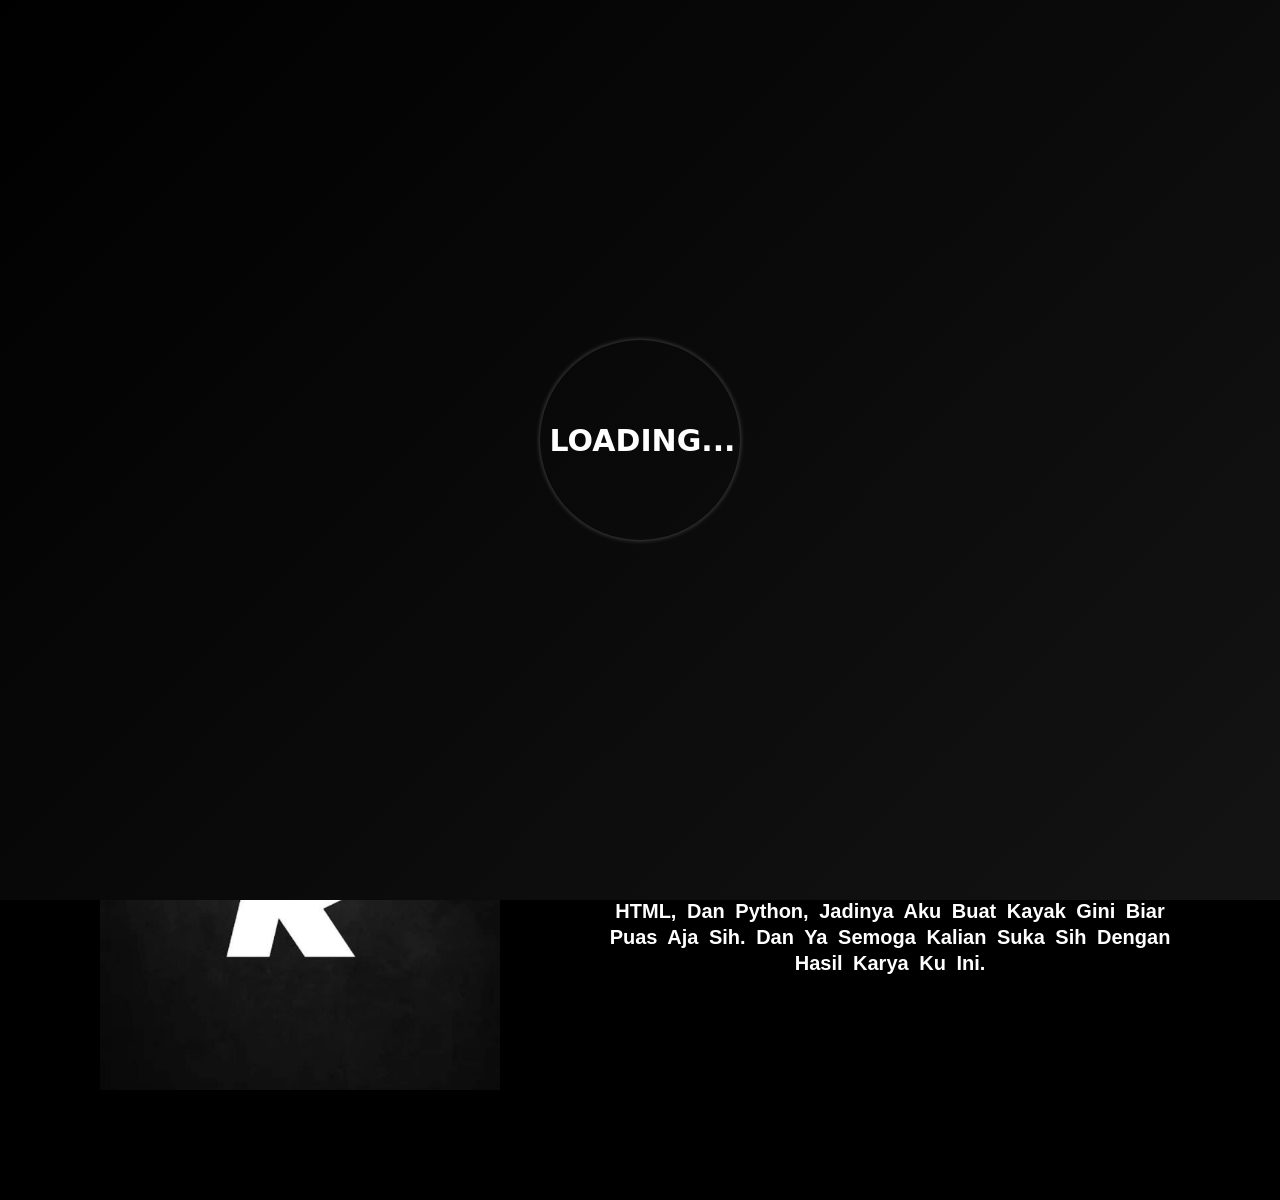
<file: index.html>
<!DOCTYPE html>
<html lang="en">
<head>
  <meta charset="UTF-8">
  <meta name="viewport" content="width=device-width, initial-scale=1.0">
  <link rel="stylesheet" href="index.css">
  <link rel="stylesheet" href="index loading.css">
  <script src="index.js"></script>
  <title>Index</title>
</head>
<body>
   <div class="loader">
    <div class="ring"></div>
    <span class="text">loading...</span>
  </div>

  <div class="fContainer" style="display: none;">

 <nav class="wrapper">

  <div class="brand">
<div class="firstname"><a href="index.html">r</a></div>
  <div class="lastname"><a href="index.html">☆</a></div>
  </div>

  <ul class="navigation">
    <li class="profile">ABOUT

    <ul class="sub_profile">
    <li><a href="profile.html">profile</a></li>
    <li><a href="sekolah.html">sekolah</a></li>
    <li><a href="kontak.html">kontak</a></li>
    </ul>
    </li>

    <li class="project">PROJECT
      
      <ul class="sub_project">
      <li><a href="kalkulator.html">kalkulator</a></li>
      <li><a href="song 1.html">Lirik</a></li>
        
      </ul>
    </li>
  </ul>
  </nav>

  <div class="main-text">
<h1>welcome, user!</h1>
</div>

<div class="view">
<div class="description">

  <div class="block">
  <img class="revan-img" src="index.png">
  </div>

  <div class="block">
  <p class="revan-txt">
  wassup, aku revan dan selamat datang di web buatan aku. dan saat aku mengerjakan codingan ini, ya ada banyak sih yang aku pelajari. seperti javascript, loading screen, animasi, dan sebagainya. ya kalian bisa lihatlah hasil "eksperimenku" ini.
  <br>
  <br>
  aku bikin web ini karena <b>GABUT</b> dan yah sekalian mengasah skill codingku. Dan aku lebih paham di HTML, dan Python, jadinya aku buat kayak gini biar puas aja sih. dan ya semoga kalian suka sih dengan hasil karya ku ini.
  <br>
</p>
  </div>


</div>
</div>

</div>

</body>
</html>
</file>
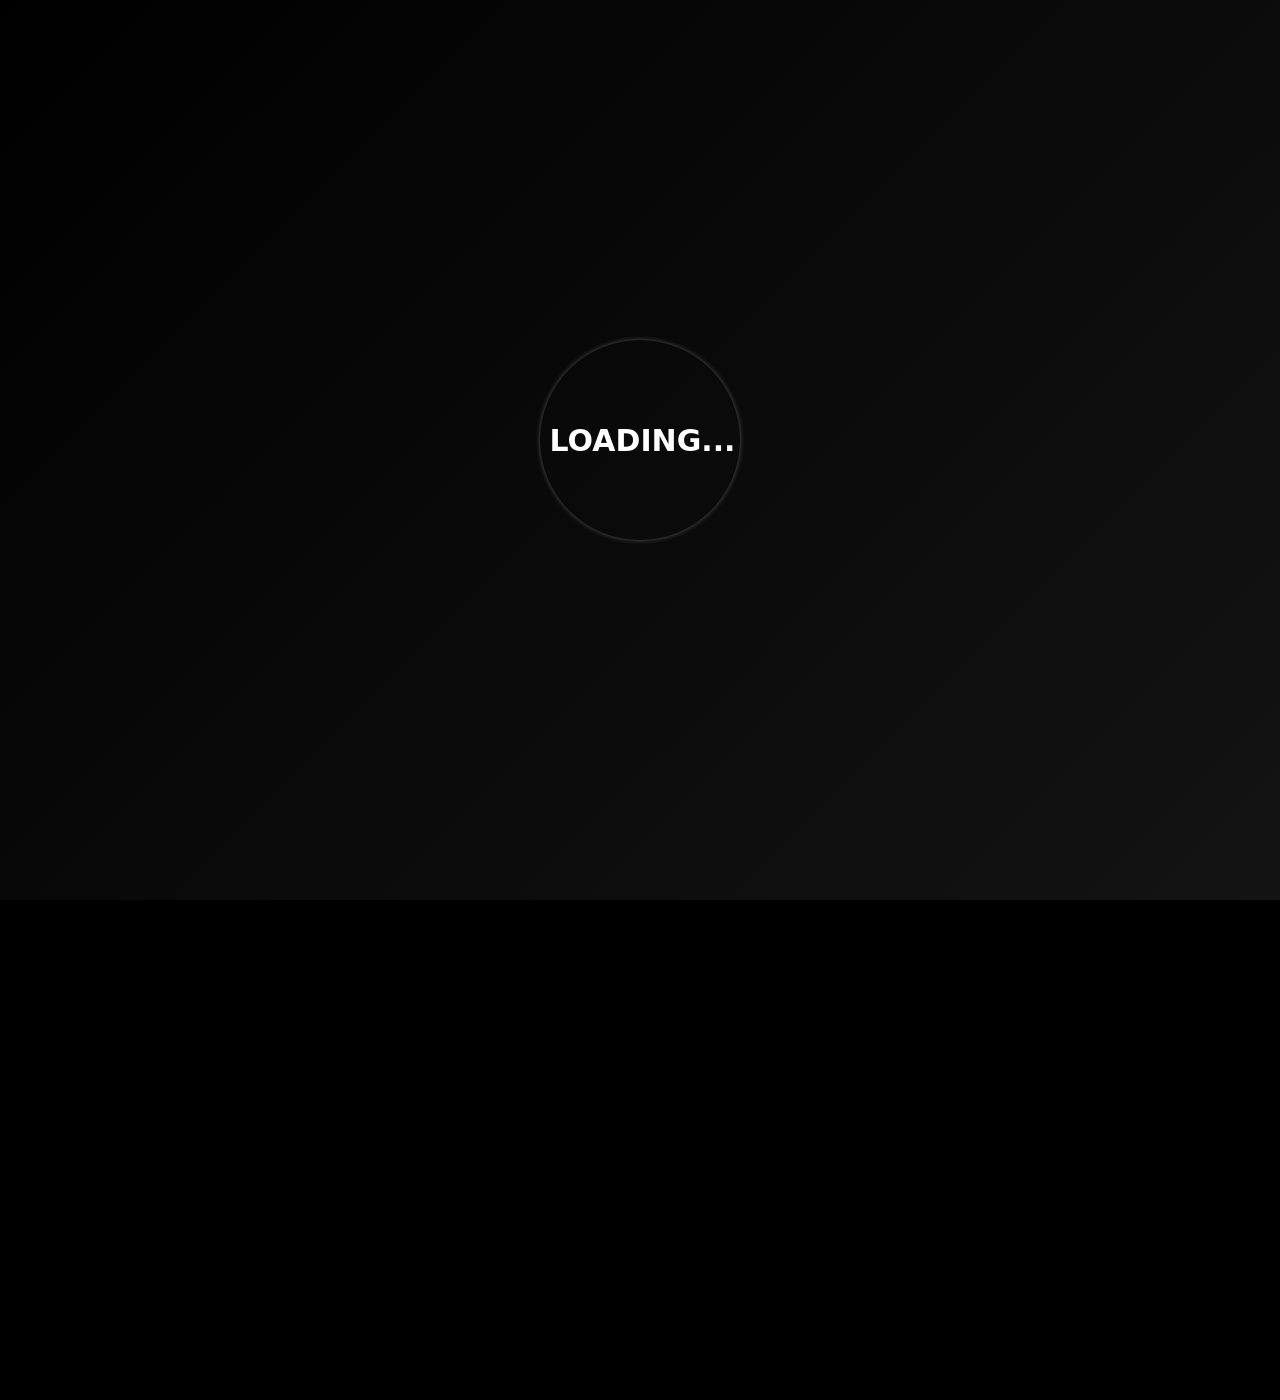
<file: kontak.html>
<!DOCTYPE html>
<html lang="en">
<head>
  <meta charset="UTF-8">
  <meta name="viewport" content="width=device-width, initial-scale=1.0">

  <link rel="stylesheet" href="kontak.css">
  <link rel="stylesheet" href="kontak loading.css">
  <script src="kontak.js"></script>
  <title>Kontak</title>
</head>

<body>

   <div class="loader">
    <div class="ring"></div>
    <span class="text">loading...</span>
  </div>

  <div class="fContainer" style="display: none;">

 <nav class="wrapper">

  <div class="brand">
<div class="firstname"><a href="index.html">r</a></div>
  <div class="lastname"><a href="index.html">☆</a></div>
  </div>

  <ul class="navigation">
    <li class="profile">ABOUT

    <ul class="sub_profile">
    <li><a href="profile.html">profile</a></li>
    <li><a href="sekolah.html">sekolah</a></li>
    <li><a href="kontak.html">kontak</a></li>
    </ul>
    </li>

    <li class="project">PROJECT
      
    <ul class="sub_project">
    <li><a href="kalkulator.html">kalkulator</a></li>
    <li><a href="song 1">lirik</a></li>
      </ul>
    </li>
  </ul>
  </nav>
  
    <div class="main-text">
<h1>KONTAK</h1>
</div>

<div class="profile-row">

<div class="tiktok-link"><a href="https://www.tiktok.com/@revanishere0"
  target="_blank" rel="noopener noreferrer">

<div class="block">
<div class="tiktok">
<img class="tiktok-img" src="tiktok.png">
<div class="tiktok-title">TIKTOK</div>
</div>
</div></div>
</a>

<div class="instagram-link"><a href="https://www.instagram.com/revan_mantap225"
  target="_blank" rel="noopener noreferrer">

<div class="block">
<div class="instagram">
<img class="instagram-img" src="instagram.png">
<div class="instagram-title">INSTAGRAM</div>
</div>
</div></div>
</a>

<div class="youtube-link"><a href="https://www.youtube.com/@revanoktaviano4713"
  target="_blank" rel="noopener noreferrer">

<div class="block">
<div class="youtube">
<img class="youtube-img" src="youtube.png">
<div class="youtube-title">YOUTUBE</div>
</div>
</div>
</div>
</a>
</div>

<br><br><br>

<div class="profile-row">

<div class="spotify-link"><a href="https://open.spotify.com/user/31wmsfgqy6x6grv57ks54246c5oa?si=499a864a9f354721"
  target="_blank" rel="noopener noreferrer">

<div class="block">
<div class="spotify">
<img class="spotify-img" src="spotify.png">
<div class="spotify-title">SPOTIFY</div>
</div>
</div></div>
</a>

<div class="whatsapp-link"><a href="https://wa.me/6281234575316"
  target="_blank" rel="noopener noreferrer">
  
<div class="block">
<div class="whatsapp">
<img class="whatsapp-img" src="whatsapp.png">
<div class="whatsapp-title">WHATSAPP</div>
</div>
</div></div>
</a>
</div>

</body>
</html>
</file>
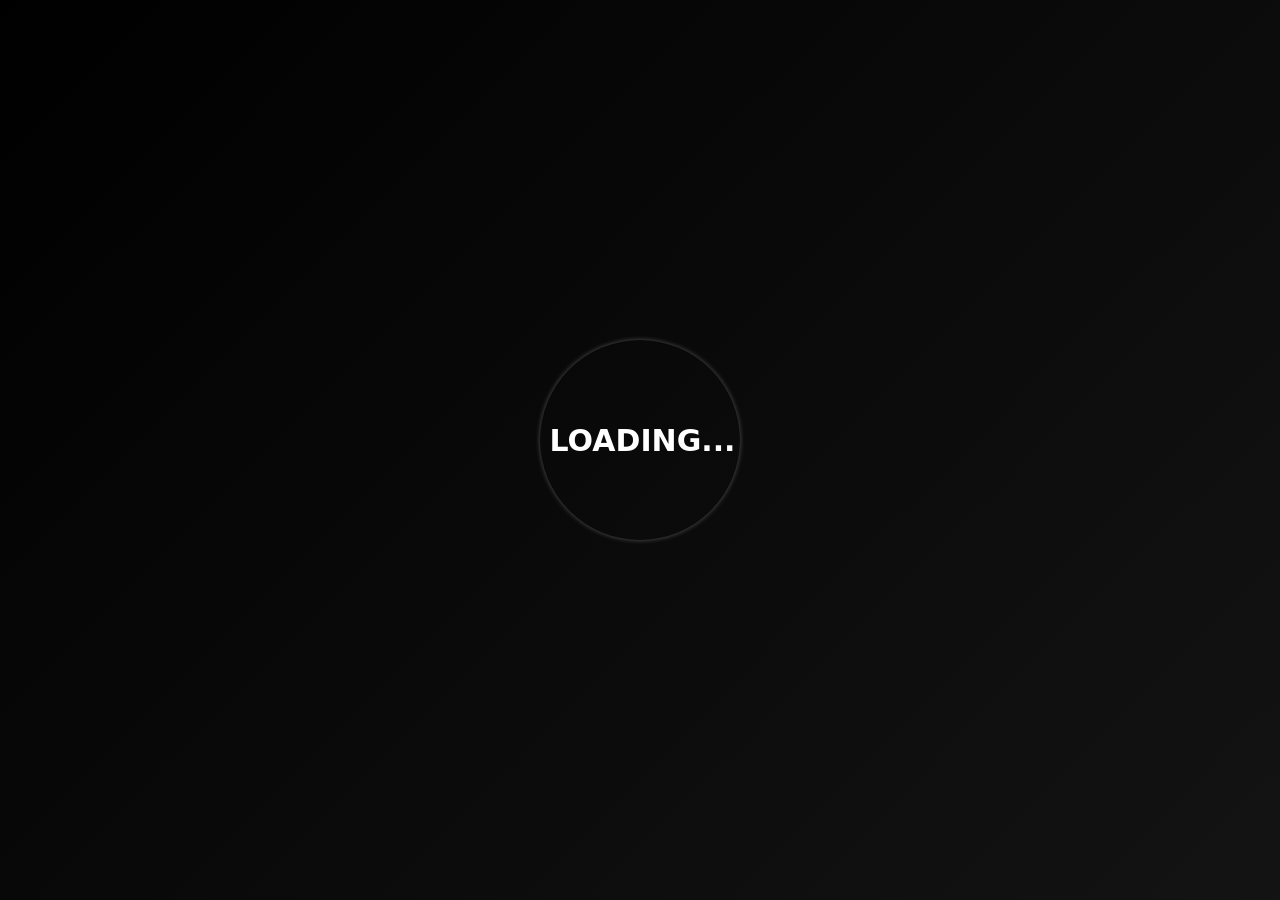
<file: profile.html>
<!DOCTYPE html>
<html lang="en">
<head>
  <meta charset="UTF-8">
  <meta name="viewport" content="width=device-width, initial-scale=1.0">

  <link rel="stylesheet" href="profile.css">
  <link rel="stylesheet" href="profile loading.css">
  <script src="profile.js"></script>
  <title>Profile</title>
</head>

<body>

   <div class="loader">
    <div class="ring"></div>
    <span class="text">loading...</span>
  </div>

  <div class="fContainer" style="display: none;">

 <nav class="wrapper">

  <div class="brand">
<div class="firstname"><a href="index.html">r</a></div>
  <div class="lastname"><a href="index.html">☆</a></div>
  </div>

  <ul class="navigation">
    <li class="profile">ABOUT

    <ul class="sub_profile">
    <li><a href="profile.html">profile</a></li>
    <li><a href="sekolah.html">sekolah</a></li>
    <li><a href="kontak.html">kontak</a></li>
    </ul>
    </li>

       <li class="project">PROJECT
      
      <ul class="sub_project">
      <li><a href="kalkulator.html">kalkulator</a></li>
      <li><a href="song 1.html">lirik</a></li>
      
      </ul>
    </li>

  </ul>
  </nav>
  
    <div class="main-text">
<h1>revan oktaviano hamdaningsyah</h1>
</div>

<div class="image">
  <img class="revan-img" src="profile.png">
</div>

<div class="description">
  <p>perkenalan nama aku revan oktaviano hamdaningsyah atau bisa dipanggil <b>"REVAN"</b>. aku sekarang kelas <b>X RPL 1</b>, aku lahir di <b> gresik</b> dan ulang tahunku tanggal <b> 25 oktober 2009</b>. hobiku ya <b>dengerin musik, dan main game</b>. aku punya cita-cita untuk menjadi <b>Electronic Engineer</b>. aku sangat suka melihat <b>elektronik, rakit elektronik dan edit video</b> walaupun udah pensi karena device sudah tidak kuat.
    
    <br><br>
    aku anak piatu dan anak terakhir dari 3 bersaudara. aku punya 1 kakak laki-laki dan 1 kakak perempuan. ayahku bekerja sebagai PNS, kakak perempuanku sudah lulus kuliah universitas muhammadiyah gresik (UMG) dan sekarang cari kerja, sedangkan kakak laki-lakiku masih kuliah di universitas trunojoyo madura (UTM). dan mungkin ini saja perkenalan singkat. 
  </p>
</div>
  </div>
</body>
</html>
</file>
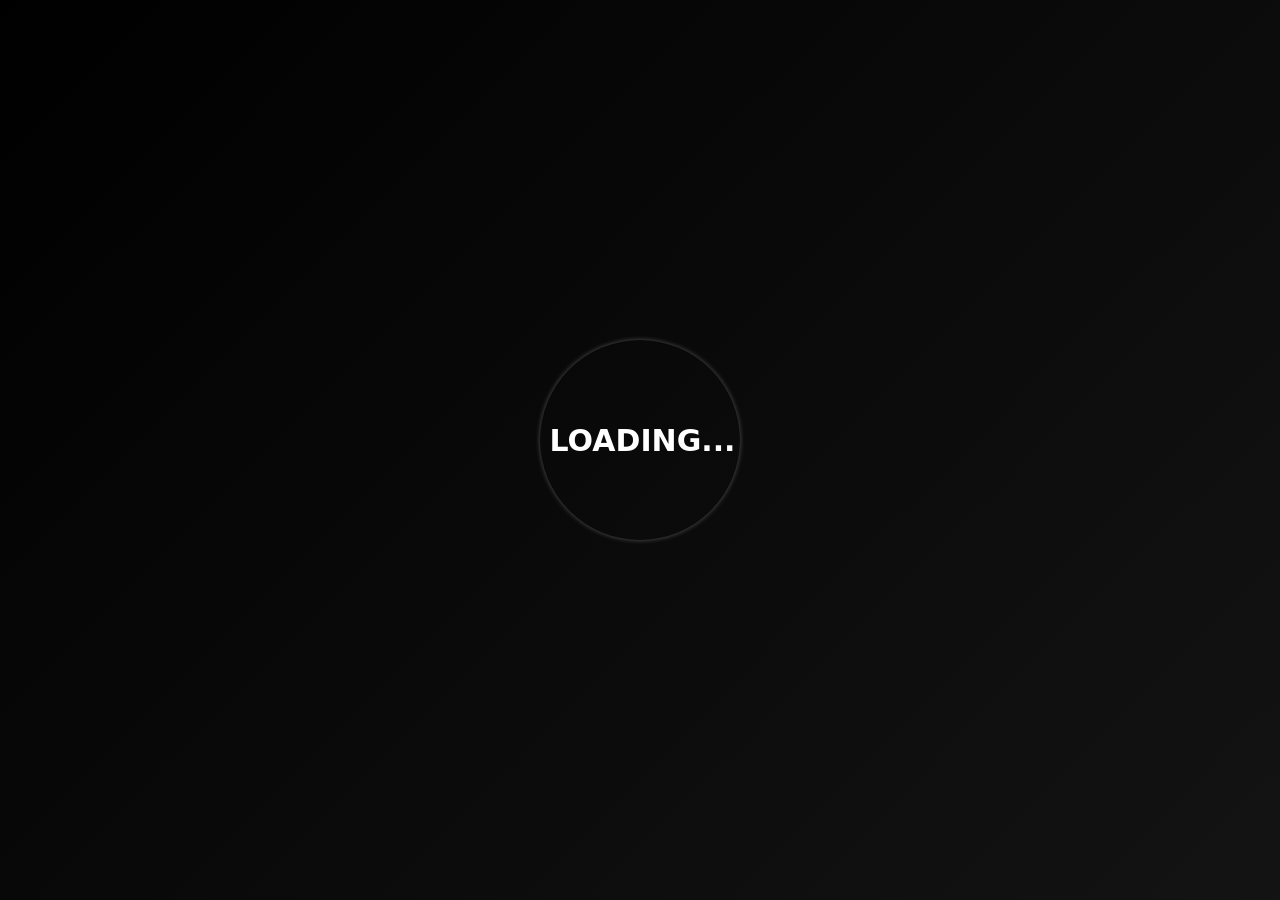
<file: sekolah.html>
<!DOCTYPE html>
<html lang="en">

<head>

  <meta charset="UTF-8">
  <meta name="viewport" content="width=device-width, initial-scale=1.0">

  <link rel="stylesheet" href="sekolah.css">
  <link rel="stylesheet" href="sekolah loading.css">
  <script src="sekolah.js"></script>
  <title>Sekolah</title>
</head>

<body>

   <div class="loader">
    <div class="ring"></div>
    <span class="text">loading...</span>
  </div>

  <div class="fContainer" style="display: none;">

 <nav class="wrapper">

  <div class="brand">
<div class="firstname"><a href="index.html">r</a></div>
  <div class="lastname"><a href="index.html">☆</a></div>
  </div>

  <ul class="navigation">
    <li class="profile">ABOUT

    <ul class="sub_profile">
    <li><a href="profile.html">profile</a></li>
    <li><a href="sekolah.html">sekolah</a></li>
    <li><a href="kontak.html">kontak</a></li>
    </ul>
    </li>

           <li class="project">PROJECT
      
      <ul class="sub_project">
      <li><a href="kalkulator.html">kalkulator</a></li>
      <li><a href="song 1.html">lirik</a></li>
      </ul>
    </li>
    
  </ul>
  </nav>

      <div class="main-text">
<h1>SEKOLAH</h1>
</div>


<div class="profile-row">

<div class="sd-link"><a href="https://sdmm.sch.id"
  target="_blank" rel="noopener noreferrer">

<div class="block">
<div class="sd">
<img class="sd-img" src="sd.png">
<div class="sd-title">SD MUHAMMADIYAH MANYAR</div>
</div>
</div></div>
</a>

<div class="smp-link"><a href="https://www.instagram.com/uptsmpn17gresik/"
  target="_blank" rel="noopener noreferrer">

<div class="block">
<div class="smp">
<img class="smp-img" src="smp.png">
<div class="smp-title">UPT SMP NEGERI 17 GRESIK</div>
</div>
</div></div>
</a>

<div class="smk-link"><a href="https://web.smksemengresik.sch.id"
  target="_blank" rel="noopener noreferrer">

<div class="block">
<div class="smk">
<img class="smk-img" src="smk.png">
<div class="smk-title">SMK SEMEN GRESIK</div>
</div>
</div>
</div>
</a>
</div>

</div>
</body>
</html>
</file>
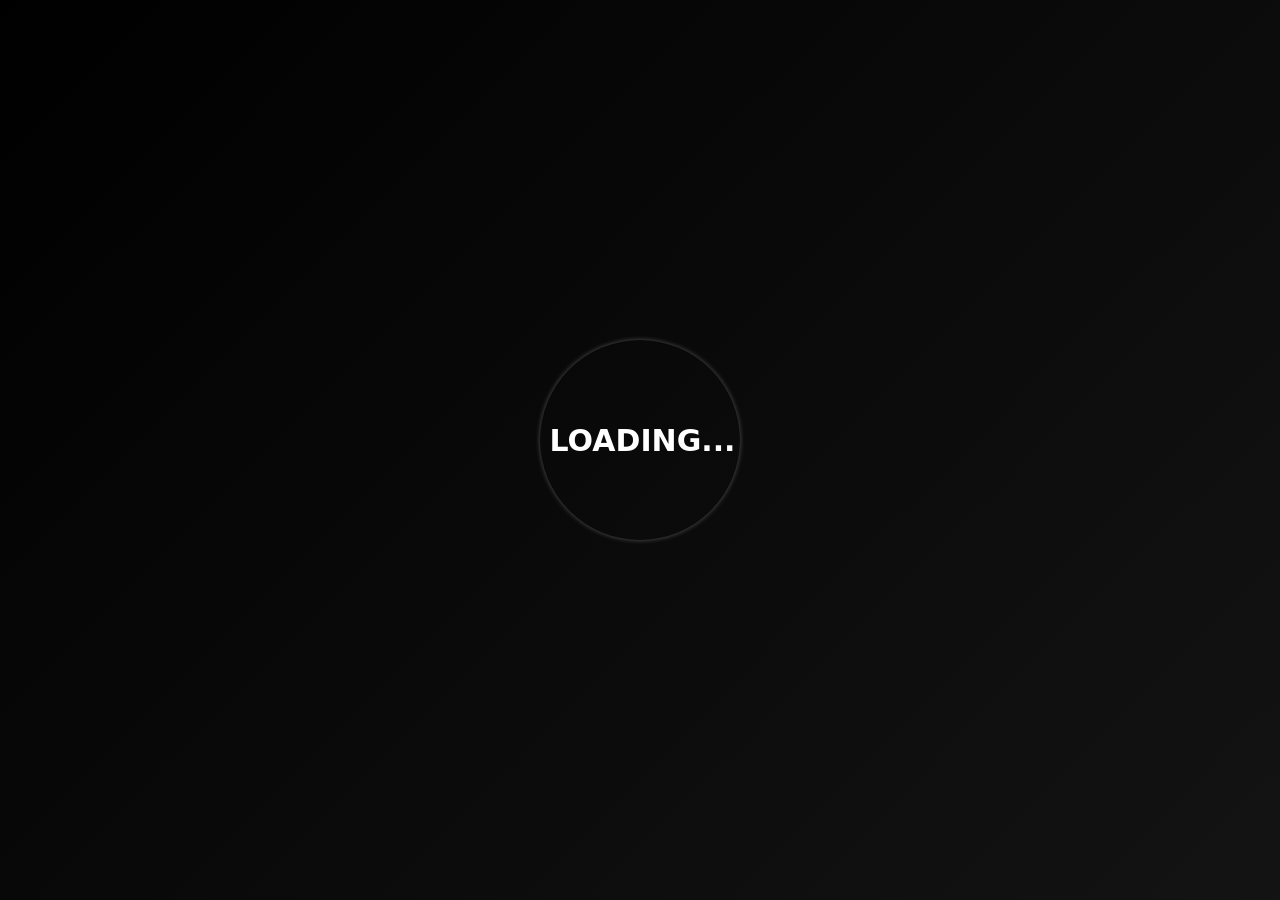
<file: song 1.html>
<!DOCTYPE html>
<html lang="en">
<head>
    <meta charset="UTF-8">
    <meta name="viewport" content="width=device-width, initial-scale=1.0">
    <title>Did I Tell You That I Miss You</title>
    <link rel="stylesheet" href="song 1 main.css">
        <link rel="stylesheet" href="song 1 loading.css">
        <script src="song 1 loading.js"></script>
        <script src="song 1 main.js"></script>

</head>
<body>
  
     <div class="loader">
    <div class="ring"></div>
    <span class="text">loading...</span>
  </div>

     <div class="fContainer">
   <nav class="wrapper">

  <div class="brand">
<div class="firstname"><a href="index.html">r</a></div>
  <div class="lastname"><a href="index.html">☆</a></div>
  </div>

  <ul class="navigation">
    <li class="profile">ABOUT

    <ul class="sub_profile">
    <li><a href="profile.html">profile</a></li>
    <li><a href="sekolah.html">sekolah</a></li>
    <li><a href="kontak.html">kontak</a></li>
    </ul>
    </li>

    <li class="project">PROJECT
      
    <ul class="sub_project">
    <li><a href="kalkulator.html">kalkulator</a></li>
    <li><a href="song 1.html">lirik</a></li>
      
      </ul>
    </li>
  </ul>
  </nav>
      <div class="player">
          <video id="video" class="video" autoplay loop playsinline>
              <source src="song 1.mp4" type="video/mp4">
              Your browser does not support the video element.
          </video>

      <div class="background">
          <div class="image">
            <img class="song-img" src="song 1.png">
          </div>

          <div class="main-text">
            <p>did i tell u that i miss u</p>
          </div>

          <div id="lyrics" class="lyrics">
              <p data-start="0" data-end="4.5">Slow down, slow down to the feeling</p>
              <p data-start="4" data-end="8.5">Wait up, wait there if you see me</p>
              <p data-start="8" data-end="13">Come back, come back to the moment</p>
              <p data-start="13" data-end="14">The moment</p>
              <p data-start="14" data-end="17">Did I tell you that I miss you?</p>
              <p data-start="17" data-end="22.5">♪♪♪</p>
              <p data-start="22" data-end="26">Did I tell you that I miss you?</p>
          </div>
      </div>
              </div>
              </div>
</body>
</html>
</file>
<file: index.css>
html, body {
    margin: 0;
    padding: 0;
    width: 100%;
    height: 100%;
}

.fContainer {
    width: 100%;
    height: 1200px;
    display: flex;
    flex-direction: column;
    align-items: stretch;
    justify-content: flex-start;
  width: 100%;
    min-height: 100vh;
    display: flex;
  flex-direction: column;
  position:relative;
  background: rgb(0, 0, 0);
  background: linear-gradient(135deg, #000000, #000000, #666666, #000000);
  background-size: 400% 400%;
    animation: gradientMove 10s ease infinite;
}

@keyframes gradientMove {
      0% { background-position: 0% 50%; }
      50% { background-position: 100% 50%; }
      100% { background-position: 0% 50%; }
    }

     .wrapper { 
      display: flex;
      position: fixed;
      top: 0;
      left: 0;
      width: 100%;
      z-index: 9998;
      justify-content: space-between;
      align-items: center;
      font-size: 20px;
      padding: 12px 20px;
      height: 70px;
      background-color: black;
    }

    .brand {
      display: flex;
      flex-direction: row;
      padding: 20px;
      text-transform: capitalize;
    }


    .firstname {
      color: #ffffff;
      font-size: 30px;
      font-weight: bold;
      margin-right: 5px;
      text-align: bottom;
      transition-property: opacity, transform;
      font-family: "Train One", system-ui;
    }
  
    .firstname>a {
      text-decoration: none;
      color: #ffffff;
      font-weight: bold;
      transition: color 0.3s ease;
      text-transform: capitalize;
      font-family: Arial, Helvetica, sans-serif;
    }

    .lastname {
      color: #ffffff;
      font-weight: bold;
      font-size: 20px;
      width: 10px;
    }

    .lastname>a {
      text-decoration: none;
      color: #ffffff;
      font-weight: bold;
      transition: color 0.3s ease;
      text-transform: capitalize;
      font-family: Arial, Helvetica, sans-serif;
    }

  .navigation{
      color: #ffffff;
      font-size: 20px;
      font-weight: bold;
      margin-right: 5px;
      text-align: bottom;
      transition-property: opacity, transform;
      font-family: "Train One", system-ui;

    display: flex;
    justify-content: space-between;
    align-items: center;
    padding: 15px 30px;
    list-style: none;
    margin-right: 90px;
    gap: 50px;
  }

.profile {
  position: relative;
  margin-right: 10px;
}

  .profile>a{
      text-decoration: none;
      color: #ffffff;
      font-weight: bold;
      transition: color 0.3s ease;
      text-transform: capitalize;
      font-family: Arial, Helvetica, sans-serif;
  }

.sub_profile {
  position: absolute;
  top: 30px;
  left: 0;
  padding: 10px 0;
  width: 100px;
  list-style: none;
  background: #000;
  border-radius: 5px;
  opacity: 0;
  transition: all 0.3s ease ;
  transform: translateY(0px);
  transition: opacity 0.3s ease, transform 0.3s ease;
  }

  .sub_profile>li{
     margin: 5px 0;
  }

    .sub_profile>li>a{
      text-decoration: none;
      color: #ffffff;
      font-weight: bold;
      transition: color 0.3s ease;
      text-align: center;
      padding: 12px 0;
       display: block;
       width: 100%;
       text-align: center;
      text-transform: capitalize;
      font-family: Arial, Helvetica, sans-serif;
  }

  .profile:hover .sub_profile {
  display: block;
  opacity: 1;
  transform: translateY(0px);
  pointer-events: auto;
}

.project {
  position: relative;
  margin-right: 10px;

}

  .project>a{
      text-decoration: none;
      color: #ffffff;
      font-weight: bold;
      transition: color 0.3s ease;
      font-family: Arial, Helvetica, sans-serif;
  }

.sub_project {
  position: absolute;
  top: 30px;
  left: 0;
  padding: 10px 0;
  width: 120px;
  list-style: none;
  background: #000;
  border-radius: 5px;
  opacity: 0;
  transition: all 0.3s ease ;
  transform: translateY(0px);
  transition: opacity 0.3s ease, transform 0.3s ease;
  }

  .sub_project>li{
     margin: 5px 0;
  }

    .sub_project>li>a{
      text-decoration: none;
      color: #ffffff;
      font-weight: bold;
      transition: color 0.3s ease;
      text-align: center;
      padding: 12px 0;
       display: block;
       width: 100%;
             text-transform: capitalize;
       text-align: center;
      font-family: Arial, Helvetica, sans-serif;
  }

  .project:hover .sub_project {
  display: block;
  opacity: 1;
  transform: translateY(0px);
  pointer-events: auto;
}



.main-text {
  margin-top: 250px;
    font-size: 30px;
    font-weight: bold;
    font-family: "Quicksand", system-ui;
    text-transform: uppercase;
    padding: 20px;
    text-align: center;
    background-image: linear-gradient(90deg, rgb(255, 255, 255), rgb(185, 185, 185), rgb(255, 255, 255));
    background-clip: text;
    color: transparent;
}

.description {
    display: flex;
    flex-direction: row;
    margin-top: 200px;
}

.revan-img {
    width: 400px;
    height: 400px;
    margin-bottom: 20px;
    margin-left: 100px;
}

.revan-txt {
  margin-top: 0px;
    font-size: 20px;
    color: #ffffff;
    font-family: Arial, Helvetica, sans-serif;
    font-weight: bold;
    text-transform: capitalize;
    margin-left: 100px;
    margin-right: 100px;
    word-spacing: 5px;
    line-height: 26px;
    text-align: center;
}

.view {
  height: 100px;
  margin-top: 50px;
}

.block {
  animation: appear 5s linear;
  animation-timeline: view();
  animation-range: entry 0%;
}

@keyframes appear {
  from {
    opacity: 0;
    scale: 0.5;
  }
  to {
    opacity: 1;
    scale: 1;
  }
}

@media (max-width: 768px) {
  .wrapper {
    width: 100vw;
    font-size: 16px;
    height: 60px;
  }

  .firstname {
    font-size: 24px;
  }

  .lastname {
    font-size: 16px;
  }

  .navigation {
    font-size: 16px;
    gap: 20px;
    margin-right: 80px;
    padding: 10px 15px;
  }

    .fContainer {
    width: 100vw;
    height: 1400px;
    padding-top: 60px;
  }

    .sub_profile {
    width: 85px;}

    .sub_project {
    width: 85px;}
    
  .main-text {
    margin-left: 4vw;
    margin-top: 250px;
    font-size: 24px;
    padding: 10px;
  }

  .description {
    margin-top: 300px;
    flex-direction: row;
    align-items: center;
  }

.revan-img{
      width: 35vw;
      height: 17vh;
      margin-bottom: 20px;
      margin-left: 12px;
  }

  .revan-txt {
    margin-top: 20px;
    font-size: 12px;
    margin-left: 10px;
    line-height: 22px;
    margin-right: 0px;
  }
}
</file>
<file: index loading.css>
html, body {
    margin: 0;
    padding: 0;
    width: 100%;
    height: 100%;
}


.loader {
  position: fixed;
  inset: 0;
  z-index: 9999;
  width: auto;
  min-height: 100vh;
  display: flex;
  flex-direction: column;
  align-items: center;
  justify-content: center;
  opacity: 1;
  transition: opacity 0.6s ease;
  background: rgb(0, 0, 0);
  background: linear-gradient(135deg, #000000, #1a1a1a, #3a3a3a, #000000);
  background-size: 400% 400%;
  animation: gradientMove 10s ease infinite;
  transition: opacity 0.75s, visibility 0.75s;
}

.ring::before {
  content: "";
  position: absolute;
top: 0;
left: 0;
width: 100%;
height: 100%;
border-radius: 50%;
box-shadow: 0 0 5px rgba(255, 255, 255, 0.3);
}

.ring {
  position: absolute;
  width: 200px;
  height: 200px;
  border-radius: 50%;
  margin-bottom: 20px;
  animation: ring 2s linear infinite; 
}

@keyframes ring {
  0% {
    transform: rotate(0deg);
  box-shadow: 1px 5px 2px #FFFFFF;
  }

  50% {
    transform: rotate(180deg);
    box-shadow: 1px 5px 2px #FFFFFF;
  }
  100% {
    transform: rotate(360deg);
    box-shadow: 1px 5px 2px #FFFFFF;
  }
}

  .text {
    font-family: "Train One", system-ui;
  word-spacing: 50px;
  color: #ffffff;
  font-size: 30px;
  font-weight: bold;
  text-transform: uppercase;
  display: flex;
  text-align: center;
  justify-self: center;
  align-items: center;
  min-height: 100vh;
  padding-left: 5px;
  padding-bottom: 20px;
  }

  .span {
    position: absolute;
    top: 50%;
    left: 50%;
    transform: translate(-50%, -50%);
    color: #ffffff;
    font-size: 10px;
    font-family: "Train One", system-ui;
  }

  .loader.hidden {
  opacity: 0;
  visibility: hidden;
}

  .loader.after {
  opacity: 0;
  visibility: hidden;
    position: absolute;
}
</file>
<file: kontak.css>
html, body {
    margin: 0;
    padding: 0;
    width: 100%;
    height: 100%;
}

.fContainer {
    width: 100%;
    height: 1400px;
    display: flex;
    flex-direction: column;
    align-items: stretch;
    justify-content: flex-start;
  width: 100%;
    min-height: 100vh;
    display: flex;
  flex-direction: column;
  position:relative;
  background: rgb(0, 0, 0);
  background: linear-gradient(135deg, #000000, #000000, #363636, #ffffff);
  background-size: 400% 400%;
    animation: gradientMove 10s ease infinite;
}

@keyframes gradientMove {
      0% { background-position: 0% 50%; }
      50% { background-position: 100% 50%; }
      100% { background-position: 0% 50%; }
    }

    .wrapper { 
      display: flex;
      position: fixed;
      z-index: 1000;
      justify-content: space-between;
      align-items: center;
      font-size: 20px;
      padding: 15px;
        width: 100%;
        height: 30px;
        position: fixed;
        background-color: black;
    }

    .brand {
      display: flex;
      flex-direction: row;
      padding: 20px;
      text-transform: capitalize;
    }


    .firstname {
      color: #ffffff;
      font-size: 30px;
      font-weight: bold;
      margin-right: 5px;
      text-align: bottom;
      transition-property: opacity, transform;
      font-family: "Train One", system-ui;
    }
  
    .firstname>a {
      text-decoration: none;
      color: #ffffff;
      font-weight: bold;
      transition: color 0.3s ease;
      text-transform: capitalize;
      font-family: Arial, Helvetica, sans-serif;
    }

    .lastname {
      color: #ffffff;
      font-weight: bold;
      font-size: 20px;
      width: 10px;
    }

    .lastname>a {
      text-decoration: none;
      color: #ffffff;
      font-weight: bold;
      transition: color 0.3s ease;
      text-transform: capitalize;
      font-family: Arial, Helvetica, sans-serif;
    }

.navigation{
      color: #ffffff;
      font-size: 20px;
      font-weight: bold;
      margin-right: 5px;
      text-align: bottom;
      transition-property: opacity, transform;
      font-family: "Train One", system-ui;

    display: flex;
    justify-content: space-between;
    align-items: center;
    padding: 15px 30px;
    list-style: none;
    margin-right: 90px;
    gap: 50px;
  }

.profile {
  position: relative;
  margin-right: 10px;

}

  .profile>a{
      text-decoration: none;
      color: #ffffff;
      font-weight: bold;
      transition: color 0.3s ease;
      text-transform: capitalize;
      font-family: Arial, Helvetica, sans-serif;
  }

.sub_profile {
  position: absolute;
  top: 30px;
  left: 0;
  padding: 10px 0;
  width: 100px;
  list-style: none;
  background: #000;
  border-radius: 5px;
  opacity: 0;
  transition: all 0.3s ease ;
  transform: translateY(0px);
  transition: opacity 0.3s ease, transform 0.3s ease;
  }

  .sub_profile>li{
     margin: 5px 0;
  }

    .sub_profile>li>a{
      text-decoration: none;
      color: #ffffff;
      font-weight: bold;
      transition: color 0.3s ease;
      text-align: center;
      padding: 12px 0;
       display: block;
       width: 100%;
       text-align: center;
      text-transform: capitalize;
      font-family: Arial, Helvetica, sans-serif;
  }

  .profile:hover .sub_profile {
  display: block;
  opacity: 1;
  transform: translateY(0px);
  pointer-events: auto;
}

.project {
  position: relative;
  margin-right: 10px;

}

  .project>a{
      text-decoration: none;
      color: #ffffff;
      font-weight: bold;
      transition: color 0.3s ease;
      font-family: Arial, Helvetica, sans-serif;
  }

.sub_project {
  position: absolute;
  top: 30px;
  left: 0;
  padding: 10px 0;
  width: 120px;
  list-style: none;
  background: #000;
  border-radius: 5px;
  opacity: 0;
  transition: all 0.3s ease ;
  transform: translateY(0px);
  transition: opacity 0.3s ease, transform 0.3s ease;
  }

  .sub_project>li{
     margin: 5px 0;
  }

    .sub_project>li>a{
      text-decoration: none;
      color: #ffffff;
      font-weight: bold;
      transition: color 0.3s ease;
      text-align: center;
      padding: 12px 0;
       display: block;
       width: 100%;
             text-transform: capitalize;
       text-align: center;
      font-family: Arial, Helvetica, sans-serif;
  }

  .project:hover .sub_project {
  display: block;
  opacity: 1;
  transform: translateY(0px);
  pointer-events: auto;
}

.main-text {
    margin-top: 100px;
    font-size: 17px;
    font-weight: bold;
    font-family: "Quicksand", system-ui;
    text-transform: uppercase;
    padding-bottom: 10px;
    text-align: center;
    background-image: linear-gradient(90deg, rgb(255, 255, 255), rgb(185, 185, 185), rgb(255, 255, 255));
    background-clip: text;
    color: transparent;
}


.profile-row {
  display: flex;
  flex-direction:row;
  justify-content: center;
  align-items: flex-start;  
  gap: 50px; 
}

.tiktok {
  border: #666666 solid 5px;
  width: 300px;
  height: 300px;
  align-items: center;
  display: block;
  flex-direction: row;
}

.tiktok-img {
  text-align: top;
  align-items: top;
  width: 200px;
  height: 200px;
  margin-top: 20px;
margin-left: 50px;
margin-right: 50px;
border-radius: 50%;
  display: block;
  flex-direction: row;
}

.tiktok-link {
  color: white;
  font-size: 30px;
  font-family: "Quicksand", system-ui;
  text-align: center;
  text-transform: uppercase;
  display: block;
}

.tiktok-link:hover {
  background-color: #666666;
  transition: all .5s;
}

.tiktok-link>a {
  text-decoration: none;
  color: #ffffff;
  font-weight: bold;
  transition: color 0.3s ease;
  text-transform: capitalize;
  font-family: Arial, Helvetica, sans-serif;
}

.tiktok-title {
  margin-top: 30px;
}

.tiktok-text {
  color:#ffffff;
  font-size: 20px;
  margin-top: 50px;
  margin: 10px;
  text-align: center;
  text-transform:capitalize;
  font-family: Arial, Helvetica, sans-serif;
}

.instagram {
  border: #666666 solid 5px;
  width: 300px;
  height: 300px;
  align-items: center;
  display: block;
  flex-direction: row;
}

.instagram-img {
  text-align: top;
  align-items: top;
  width: 200px;
  height: 200px;
  margin-top: 20px;
margin-left: 50px;
margin-right: 50px;
border-radius: 50%;
  display: block;
  flex-direction: row;
}

.instagram-link {
  color: white;
  font-size: 30px;
  font-family: "Quicksand", system-ui;
  text-align: center;
  text-transform: uppercase;
  display: block;
}

.instagram-link:hover {
  background-color: #666666;
  transition: all .5s;
}

.instagram-link>a {
  text-decoration: none;
  color: #ffffff;
  font-weight: bold;
  transition: color 0.3s ease;
  text-transform: capitalize;
  font-family: Arial, Helvetica, sans-serif;
}

.instagram-title {
  margin-top: 30px;
}

.instagram-text {
  color:#ffffff;
  font-size: 20px;
  margin-top: 50px;
  margin: 10px;
  text-align: center;
  text-transform:capitalize;
  font-family: Arial, Helvetica, sans-serif;
}

.youtube {
  border: #666666 solid 5px;
  width: 300px;
  height: 300px;
  align-items: center;
  display: block;
  flex-direction: row;
}

.youtube-img {
  text-align: top;
  align-items: top;
  width: 200px;
  height: 200px;
  margin-top: 20px;
margin-left: 50px;
margin-right: 50px;
border-radius: 50%;
  display: block;
  flex-direction: row;
}

.youtube-link {
  color: white;
  font-size: 30px;
  font-family: "Quicksand", system-ui;
  text-align: center;
  text-transform: uppercase;
  display: block;
}

.youtube-link:hover {
  background-color: #666666;
  transition: all .5s;
}

.youtube-link>a {
  text-decoration: none;
  color: #ffffff;
  font-weight: bold;
  transition: color 0.3s ease;
  text-transform: capitalize;
  font-family: Arial, Helvetica, sans-serif;
}

.youtube-title {
  margin-top: 30px;
}

.youtube-text {
  color:#ffffff;
  font-size: 20px;
  margin-top: 50px;
  margin: 10px;
  text-align: center;
  text-transform:capitalize;
  font-family: Arial, Helvetica, sans-serif;
}

.spotify {
  border: #666666 solid 5px;
  width: 300px;
  height: 300px;
  align-items: center;
  display: block;
  flex-direction: row;
}

.spotify-img {
  text-align: top;
  align-items: top;
  width: 200px;
  height: 200px;
  margin-top: 20px;
margin-left: 50px;
margin-right: 50px;
border-radius: 50%;
  display: block;
  flex-direction: row;
}

.spotify-link {
  color: white;
  font-size: 30px;
  font-family: "Quicksand", system-ui;
  text-align: center;
  text-transform: uppercase;
  display: block;
}

.spotify-link:hover {
  background-color: #666666;
  transition: all .5s;
}

.spotify-link>a {
  text-decoration: none;
  color: #ffffff;
  font-weight: bold;
  transition: color 0.3s ease;
  text-transform: capitalize;
  font-family: Arial, Helvetica, sans-serif;
}

.spotify-title {
  margin-top: 30px;
}

.spotify-text {
  color:#ffffff;
  font-size: 20px;
  margin-top: 50px;
  margin: 10px;
  text-align: center;
  text-transform:capitalize;
  font-family: Arial, Helvetica, sans-serif;
}

.whatsapp {
  border: #666666 solid 5px;
  width: 300px;
  height: 300px;
  align-items: center;
  display: block;
  flex-direction: row;
}

.whatsapp-img {
  text-align: top;
  align-items: top;
  width: 200px;
  height: 200px;
  margin-top: 20px;
margin-left: 50px;
margin-right: 50px;
border-radius: 50%;
  display: block;
  flex-direction: row;
}

.whatsapp-link {
  color: white;
  font-size: 30px;
  font-family: "Quicksand", system-ui;
  text-align: center;
  text-transform: uppercase;
  display: block;
}

.whatsapp-link:hover {
  background-color: #666666;
  transition: all .5s;
}

.whatsapp-link>a {
  text-decoration: none;
  color: #ffffff;
  font-weight: bold;
  transition: color 0.3s ease;
  text-transform: capitalize;
  font-family: Arial, Helvetica, sans-serif;
}

.whatsapp-title {
  margin-top: 30px;
}

.whatsapp-text {
  color:#ffffff;
  font-size: 20px;
  margin-top: 50px;
  margin: 10px;
  text-align: center;
  text-transform:capitalize;
  font-family: Arial, Helvetica, sans-serif;
}

.view {
  height: 150px;
  margin-top: 50px;
}


.block {
  animation: appear 5s linear;
  animation-timeline: view();
  animation-range: entry 0%;
}

@keyframes appear {
  from {
    opacity: 0;
    scale: 0.5;
  }
  to {
    opacity: 1;
    scale: 1;
  }
}

@media (max-width: 768px) {
  .wrapper {
    width: 100vw;
    font-size: 16px;
    height: 60px;
  }

  .firstname {
    font-size: 24px;
  }

  .lastname {
    font-size: 16px;
  }

  .navigation {
    font-size: 16px;
    gap: 20px;
    margin-right: 80px;
    padding: 10px 15px;
  }

.sub_profile {
    width: 85px;}

  .sub_project {
    width: 85px;}
    
    .fContainer {
    width: 100vw;
    height: 2100px;

  }

  .main-text {
    margin-left: 10px;
    margin-top: 70px;
    font-size: 24px;
     text-align: center;
  }


  .profile-row {
    margin-top: 10px;
    flex-direction: column;
    gap: 30px;
    align-items: center;
  }
  .tiktok, .instagram, .youtube, .spotify, .whatsapp {
    width: 60vw;
    height: 300px;
    align-items: center;
  }

  .tiktok-img, .instagram-img, .youtube-img, .spotify-img, .whatsapp-img {
    width: 50vw;
    height: auto;
    margin: 0 auto;
  }
}
</file>
<file: kontak loading.css>
html, body {
    margin: 0;
    padding: 0;
    width: 100%;
    height: 100%;
}


.loader {
  position: fixed;
  inset: 0;
  z-index: 9999;
  width: auto;
  min-height: 100vh;
  display: flex;
  flex-direction: column;
  align-items: center;
  justify-content: center;
  opacity: 1;
  transition: opacity 0.6s ease;
  background: rgb(0, 0, 0);
  background: linear-gradient(135deg, #000000, #1a1a1a, #3a3a3a, #000000);
  background-size: 400% 400%;
  animation: gradientMove 10s ease infinite;
  transition: opacity 0.75s, visibility 0.75s;
}

.ring::before {
  content: "";
  position: absolute;
top: 0;
left: 0;
width: 100%;
height: 100%;
border-radius: 50%;
box-shadow: 0 0 5px rgba(255, 255, 255, 0.3);
}

.ring {
  position: absolute;
  width: 200px;
  height: 200px;
  border-radius: 50%;
  margin-bottom: 20px;
  animation: ring 2s linear infinite; 
}

@keyframes ring {
  0% {
    transform: rotate(0deg);
  box-shadow: 1px 5px 2px #FFFFFF;
  }

  50% {
    transform: rotate(180deg);
    box-shadow: 1px 5px 2px #FFFFFF;
  }
  100% {
    transform: rotate(360deg);
    box-shadow: 1px 5px 2px #FFFFFF;
  }
}

  .text {
    font-family: "Train One", system-ui;
  word-spacing: 50px;
  color: #ffffff;
  font-size: 30px;
  font-weight: bold;
  text-transform: uppercase;
  display: flex;
  text-align: center;
  justify-self: center;
  align-items: center;
  min-height: 100vh;
  padding-left: 5px;
  padding-bottom: 20px;
  }

  .span {
    position: absolute;
    top: 50%;
    left: 50%;
    transform: translate(-50%, -50%);
    color: #ffffff;
    font-size: 10px;
    font-family: "Train One", system-ui;
  }

  .loader.hidden {
  opacity: 0;
  visibility: hidden;
}

  .loader.after {
  opacity: 0;
  visibility: hidden;
    position: absolute;
}
</file>
<file: profile.css>
html, body {
    margin: 0;
    padding: 0;
    width: 100%;
    height: 100%;
}

.fContainer {
    width: 100%;
    height: 860px;
    display: flex;
    flex-direction: column;
    align-items: stretch;
    justify-content: flex-start;
  width: 100%;
    min-height: 100vh;
    display: flex;
  flex-direction: column;
  position:relative;
  background: rgb(0, 0, 0);
  background: linear-gradient(135deg, #000000, #000000, #666666, #000000);
  background-size: 400% 400%;
    animation: gradientMove 10s ease infinite;
}

@keyframes gradientMove {
      0% { background-position: 0% 50%; }
      50% { background-position: 100% 50%; }
      100% { background-position: 0% 50%; }
    }

     .wrapper { 
      display: flex;
      position: fixed;
      top: 0;
      left: 0;
      width: 100%;
      z-index: 9998;
      justify-content: space-between;
      align-items: center;
      font-size: 20px;
      padding: 12px 20px;
      height: 70px;
      background-color: black;
    }

    .brand {
      display: flex;
      flex-direction: row;
      padding: 20px;
      text-transform: capitalize;
    }


    .firstname {
      color: #ffffff;
      font-size: 30px;
      font-weight: bold;
      margin-right: 5px;
      text-align: bottom;
      transition-property: opacity, transform;
      font-family: "Train One", system-ui;
    }
  
    .firstname>a {
      text-decoration: none;
      color: #ffffff;
      font-weight: bold;
      transition: color 0.3s ease;
      text-transform: capitalize;
      font-family: Arial, Helvetica, sans-serif;
    }

    .lastname {
      color: #ffffff;
      font-weight: bold;
      font-size: 20px;
      width: 10px;
    }

    .lastname>a {
      text-decoration: none;
      color: #ffffff;
      font-weight: bold;
      transition: color 0.3s ease;
      text-transform: capitalize;
      font-family: Arial, Helvetica, sans-serif;
    }

  .navigation{
      color: #ffffff;
      font-size: 20px;
      font-weight: bold;
      margin-right: 5px;
      text-align: bottom;
      transition-property: opacity, transform;
      font-family: "Train One", system-ui;
      display: flex;
      justify-content: space-between;
      align-items: center;
      padding: 15px 30px;
      list-style: none;
      margin-right: 90px;
      gap: 50px;
  }

.profile {
  position: relative;
  margin-right: 10px;
}

  .profile>a{
      text-decoration: none;
      color: #ffffff;
      font-weight: bold;
      transition: color 0.3s ease;
      text-transform: capitalize;
      font-family: Arial, Helvetica, sans-serif;
  }

.sub_profile {
  position: absolute;
  top: 30px;
  left: 0;
  padding: 10px 0;
  width: 100px;
  list-style: none;
  background: #000;
  border-radius: 5px;
  opacity: 0;
  transition: all 0.3s ease ;
  transform: translateY(0px);
  transition: opacity 0.3s ease, transform 0.3s ease;
  }

  .sub_profile>li{
     margin: 5px 0;
  }

    .sub_profile>li>a{
      text-decoration: none;
      color: #ffffff;
      font-weight: bold;
      transition: color 0.3s ease;
      text-align: center;
      padding: 12px 0;
       display: block;
       width: 100%;
       text-align: center;
      text-transform: capitalize;
      font-family: Arial, Helvetica, sans-serif;
  }

  .profile:hover .sub_profile {
  display: block;
  opacity: 1;
  transform: translateY(0px);
  pointer-events: auto;
}

.project {
  position: relative;
  margin-right: 10px;

}

  .project>a{
      text-decoration: none;
      color: #ffffff;
      font-weight: bold;
      transition: color 0.3s ease;
      font-family: Arial, Helvetica, sans-serif;
  }

.sub_project {
  position: absolute;
  top: 30px;
  left: 0;
  padding: 10px 0;
  width: 120px;
  list-style: none;
  background: #000;
  border-radius: 5px;
  opacity: 0;
  transition: all 0.3s ease ;
  transform: translateY(0px);
  transition: opacity 0.3s ease, transform 0.3s ease;
  }

  .sub_project>li{
     margin: 5px 0;
  }

    .sub_project>li>a{
      text-decoration: none;
      color: #ffffff;
      font-weight: bold;
      transition: color 0.3s ease;
      text-align: center;
      padding: 12px 0;
       display: block;
       width: 100%;
             text-transform: capitalize;
       text-align: center;
      font-family: Arial, Helvetica, sans-serif;
  }

  .project:hover .sub_project {
  display: block;
  opacity: 1;
  transform: translateY(0px);
  pointer-events: auto;
}

.main-text {
    margin-top: 100px;
    font-size: 17px;
    font-weight: bold;
    font-family: "Quicksand", system-ui;
    text-transform: uppercase;
    padding-bottom: 10px;
    text-align: center;
    background-image: linear-gradient(90deg, rgb(255, 255, 255), rgb(185, 185, 185), rgb(255, 255, 255));
    background-clip: text;
    color: transparent;
}

.revan-img {
 display: block;
 margin: auto;
 width: 600px;
 height: 400px;
}

.description {
  font-size: 20px;
  font-family: "Quicksand", system-ui;
  text-align: center;
  text-transform: capitalize;
  margin-right: 100px;
  margin-left: 100px;
  color: white;
}

@media (max-width: 768px) {
  .wrapper {
    width: 100vw;
    font-size: 16px;
    height: 60px;
  }

  .firstname {
    font-size: 24px;
  }

  .lastname {
    font-size: 16px;
  }

  .navigation {
    font-size: 16px;
    gap: 20px;
    margin-right: 80px;
    padding: 10px 15px;
  }

.sub_profile {
    width: 85px;}

  .sub_project {
    width: 85px;}

    .fContainer {
    width: 100vw;
    height: 100vh;
    padding-top: 60px;
  }

  .main-text {
    font-size: 12px;
     margin-top: 20px;
     padding-bottom: 5px;
}

  .revan-img {
    width: 50vw;
    height: auto;
    margin-top: 20px;
    margin-left: 25vw;
    margin-right: 0px;
  }

  .description {
    margin-top: 20px;
    margin-right: 20px;
    margin-left: 20px;
    font-size: 15px;
  }
}
</file>
<file: profile loading.css>
html, body {
    margin: 0;
    padding: 0;
    width: 100%;
    height: 100%;
}


.loader {
  position: fixed;
  inset: 0;
  z-index: 9999;
  width: auto;
  min-height: 100vh;
  display: flex;
  flex-direction: column;
  align-items: center;
  justify-content: center;
  opacity: 1;
  transition: opacity 0.6s ease;
  background: rgb(0, 0, 0);
  background: linear-gradient(135deg, #000000, #1a1a1a, #3a3a3a, #000000);
  background-size: 400% 400%;
  animation: gradientMove 10s ease infinite;
  transition: opacity 0.75s, visibility 0.75s;
}

.ring::before {
  content: "";
  position: absolute;
top: 0;
left: 0;
width: 100%;
height: 100%;
border-radius: 50%;
box-shadow: 0 0 5px rgba(255, 255, 255, 0.3);
}

.ring {
  position: absolute;
  width: 200px;
  height: 200px;
  border-radius: 50%;
  margin-bottom: 20px;
  animation: ring 2s linear infinite; 
}

@keyframes ring {
  0% {
    transform: rotate(0deg);
  box-shadow: 1px 5px 2px #FFFFFF;
  }

  50% {
    transform: rotate(180deg);
    box-shadow: 1px 5px 2px #FFFFFF;
  }
  100% {
    transform: rotate(360deg);
    box-shadow: 1px 5px 2px #FFFFFF;
  }
}

  .text {
    font-family: "Train One", system-ui;
  word-spacing: 50px;
  color: #ffffff;
  font-size: 30px;
  font-weight: bold;
  text-transform: uppercase;
  display: flex;
  text-align: center;
  justify-self: center;
  align-items: center;
  min-height: 100vh;
  padding-left: 5px;
  padding-bottom: 20px;
  }

  .span {
    position: absolute;
    top: 50%;
    left: 50%;
    transform: translate(-50%, -50%);
    color: #ffffff;
    font-size: 10px;
    font-family: "Train One", system-ui;
  }

  .loader.hidden {
  opacity: 0;
  visibility: hidden;
}

  .loader.after {
  opacity: 0;
  visibility: hidden;
    position: absolute;
}
</file>
<file: sekolah.css>
html, body {
    margin: 0;
    padding: 0;
    width: 100%;
    height: 100%;
}

.fContainer {
    width: 100%;
    height: 600px;
    display: flex;
    flex-direction: column;
    align-items: stretch;
    justify-content: flex-start;
  width: 100%;
    min-height: 100vh;
    display: flex;
  flex-direction: column;
  position:relative;
  background: rgb(0, 0, 0);
  background: linear-gradient(135deg, #000000, #000000, #666666, #000000);
  background-size: 400% 400%;
    animation: gradientMove 10s ease infinite;
}

@keyframes gradientMove {
      0% { background-position: 0% 50%; }
      50% { background-position: 100% 50%; }
      100% { background-position: 0% 50%; }
    }

    .wrapper { 
      display: flex;
      position: fixed;
      z-index: 1000;
      justify-content: space-between;
      align-items: center;
      font-size: 20px;
      padding: 15px;
        width: 100%;
        height: 30px;
        position: fixed;
        background-color: black;
    }

    .brand {
      display: flex;
      flex-direction: row;
      padding: 20px;
      text-transform: capitalize;
    }


    .firstname {
      color: #ffffff;
      font-size: 30px;
      font-weight: bold;
      margin-right: 5px;
      text-align: bottom;
      transition-property: opacity, transform;
      font-family: "Train One", system-ui;
    }
  
    .firstname>a {
      text-decoration: none;
      color: #ffffff;
      font-weight: bold;
      transition: color 0.3s ease;
      text-transform: capitalize;
      font-family: Arial, Helvetica, sans-serif;
    }

    .lastname {
      color: #ffffff;
      font-weight: bold;
      font-size: 20px;
      width: 10px;
    }

    .lastname>a {
      text-decoration: none;
      color: #ffffff;
      font-weight: bold;
      transition: color 0.3s ease;
      text-transform: capitalize;
      font-family: Arial, Helvetica, sans-serif;
    }

.navigation{
      color: #ffffff;
      font-size: 20px;
      font-weight: bold;
      margin-right: 5px;
      text-align: bottom;
      transition-property: opacity, transform;
      font-family: "Train One", system-ui;

    display: flex;
    justify-content: space-between;
    align-items: center;
    padding: 15px 30px;
    list-style: none;
    margin-right: 90px;
    gap: 50px;
  }

.profile {
  position: relative;
  margin-right: 10px;

}

  .profile>a{
      text-decoration: none;
      color: #ffffff;
      font-weight: bold;
      transition: color 0.3s ease;
      text-transform: capitalize;
      font-family: Arial, Helvetica, sans-serif;
  }

.sub_profile {
  position: absolute;
  top: 30px;
  left: 0;
  padding: 10px 0;
  width: 100px;
  list-style: none;
  background: #000;
  border-radius: 5px;
  opacity: 0;
  transition: all 0.3s ease ;
  transform: translateY(0px);
  transition: opacity 0.3s ease, transform 0.3s ease;
  }

  .sub_profile>li{
     margin: 5px 0;
  }

    .sub_profile>li>a{
      text-decoration: none;
      color: #ffffff;
      font-weight: bold;
      transition: color 0.3s ease;
      text-align: center;
      padding: 12px 0;
       display: block;
       width: 100%;
       text-align: center;
      text-transform: capitalize;
      font-family: Arial, Helvetica, sans-serif;
  }

  .profile:hover .sub_profile {
  display: block;
  opacity: 1;
  transform: translateY(0px);
  pointer-events: auto;
}

.project {
  position: relative;
  margin-right: 10px;

}

  .project>a{
      text-decoration: none;
      color: #ffffff;
      font-weight: bold;
      transition: color 0.3s ease;
      font-family: Arial, Helvetica, sans-serif;
  }

.sub_project {
  position: absolute;
  top: 30px;
  left: 0;
  padding: 10px 0;
  width: 120px;
  list-style: none;
  background: #000;
  border-radius: 5px;
  opacity: 0;
  transition: all 0.3s ease ;
  transform: translateY(0px);
  transition: opacity 0.3s ease, transform 0.3s ease;
  }

  .sub_project>li{
     margin: 5px 0;
  }

    .sub_project>li>a{
      text-decoration: none;
      color: #ffffff;
      font-weight: bold;
      transition: color 0.3s ease;
      text-align: center;
      padding: 12px 0;
       display: block;
       width: 100%;
             text-transform: capitalize;
       text-align: center;
      font-family: Arial, Helvetica, sans-serif;
  }

  .project:hover .sub_project {
  display: block;
  opacity: 1;
  transform: translateY(0px);
  pointer-events: auto;
}

.main-text {
  margin-top: 80px;
    font-size: 17px;
    font-weight: bold;
    font-family: "Quicksand", system-ui;
    text-transform: uppercase;
    padding-bottom: 10px;
    text-align: center;
    background-image: linear-gradient(90deg, rgb(255, 255, 255), rgb(185, 185, 185), rgb(255, 255, 255));
    background-clip: text;
    color: transparent;
}


.profile-row {  
  display: flex;
  flex-direction:row;
  justify-content: center;
  align-items: flex-start;  
  gap: 60px; 
}

.sd {
  border: #666666 solid 5px;
  width: 300px;
  height: 400px;
  align-items: center;
  display: block;
  flex-direction: row;
}

.sd-img {
  text-align: top;
  align-items: top;
  width: 200px;
  height: 200px;
  margin-top: 20px;
margin-left: 50px;
margin-right: 50px;
border-radius: 50%;
  display: block;
  flex-direction: row;
}

.sd-link {
  color: white;
  font-size: 30px;
  font-family: "Quicksand", system-ui;
  text-align: center;
  text-transform: uppercase;
  display: block;
}

.sd-link:hover {
  background-color: #666666;
  transition: all .5s;
}

.sd-link>a {
  text-decoration: none;
  color: #ffffff;
  font-weight: bold;
  transition: color 0.3s ease;
  text-transform: capitalize;
  font-family: Arial, Helvetica, sans-serif;
}

.sd-title {
  margin-top: 30px;
}

.sd-text {
  color:#ffffff;
  font-size: 20px;
  margin-top: 50px;
  margin: 10px;
  text-align: center;
  text-transform:capitalize;
  font-family: Arial, Helvetica, sans-serif;
}

.smp {
  border: #666666 solid 5px;
  width: 300px;
  height: 400px;
  align-items: center;
  display: block;
  flex-direction: row;
}

.smp-img {
  text-align: top;
  align-items: top;
  width: 200px;
  height: 200px;
  margin-top: 20px;
margin-left: 50px;
margin-right: 50px;
border-radius: 50%;
  display: block;
  flex-direction: row;
}

.smp-link {
  color: white;
  font-size: 30px;
  font-family: "Quicksand", system-ui;
  text-align: center;
  text-transform: uppercase;
  display: block;
}

.smp-link:hover {
  background-color: #666666;
  transition: all .5s;
}

.smp-link>a {
  text-decoration: none;
  color: #ffffff;
  font-weight: bold;
  transition: color 0.3s ease;
  text-transform: capitalize;
  font-family: Arial, Helvetica, sans-serif;
}

.smp-title {
  margin-top: 30px;
}

.smp-text {
  color:#ffffff;
  font-size: 20px;
  margin-top: 50px;
  margin: 10px;
  text-align: center;
  text-transform:capitalize;
  font-family: Arial, Helvetica, sans-serif;
}

.smk {
  border: #666666 solid 5px;
  width: 300px;
  height: 400px;
  align-items: center;
  display: block;
  flex-direction: row;
}

.smk-img {
  text-align: top;
  align-items: top;
  width: 200px;
  height: 200px;
  margin-top: 20px;
margin-left: 50px;
margin-right: 50px;
border-radius: 50%;
  display: block;
  flex-direction: row;
}

.smk-link {
  color: white;
  font-size: 30px;
  font-family: "Quicksand", system-ui;
  text-align: center;
  text-transform: uppercase;
  display: block;
}

.smk-link:hover {
  background-color: #666666;
  transition: all .5s;
}

.smk-link>a {
  text-decoration: none;
  color: #ffffff;
  font-weight: bold;
  transition: color 0.3s ease;
  text-transform: capitalize;
  font-family: Arial, Helvetica, sans-serif;
}

.smk-title {
  margin-top: 30px;
}

.smk-text {
  color:#ffffff;
  font-size: 20px;
  margin-top: 50px;
  margin: 10px;
  text-align: center;
  text-transform:capitalize;
  font-family: Arial, Helvetica, sans-serif;
}

.block {
  animation: appear 5s linear;
  animation-timeline: view();
  animation-range: entry 0%;
}

@keyframes appear {
  from {
    opacity: 0;
    scale: 0.5;
  }
  to {
    opacity: 1;
    scale: 1;
  }
}

@media (max-width: 768px) {
  .wrapper {
    width: 100vw;
    font-size: 16px;
    height: 60px;
  }

  .firstname {
    font-size: 24px;
  }

  .lastname {
    font-size: 16px;
  }

  .navigation {
    font-size: 16px;
    gap: 20px;
    margin-right: 80px;
    padding: 10px 15px;
  }

.sub_profile {
    width: 85px;}

  .sub_project {
    width: 85px;}
    
    .fContainer {
    width: 100vw;
    height: 1450px;

  }

  .main-text {
    margin-left: 4vw;
    margin-top: 70px;
    font-size: 24px;
     text-align: center;
  }

  .profile-row {
    margin-top: 10px;
    flex-direction: column;
    gap: 30px;
    align-items: center;
  }
  .sd, .smp, .smk {
    width: 80vw;
    height: 320px;
    align-items: center;
  }

  .sd-img, .smp-img, .smk-img {
    width: 50vw;
    height: auto;
    margin: 0 auto;
  }
}
</file>
<file: sekolah loading.css>
html, body {
    margin: 0;
    padding: 0;
    width: 100%;
    height: 100%;
}


.loader {
  position: fixed;
  inset: 0;
  z-index: 9999;
  width: auto;
  min-height: 100vh;
  display: flex;
  flex-direction: column;
  align-items: center;
  justify-content: center;
  opacity: 1;
  transition: opacity 0.6s ease;
  background: rgb(0, 0, 0);
  background: linear-gradient(135deg, #000000, #1a1a1a, #3a3a3a, #000000);
  background-size: 400% 400%;
  animation: gradientMove 10s ease infinite;
  transition: opacity 0.75s, visibility 0.75s;
}

.ring::before {
  content: "";
  position: absolute;
top: 0;
left: 0;
width: 100%;
height: 100%;
border-radius: 50%;
box-shadow: 0 0 5px rgba(255, 255, 255, 0.3);
}

.ring {
  position: absolute;
  width: 200px;
  height: 200px;
  border-radius: 50%;
  margin-bottom: 20px;
  animation: ring 2s linear infinite; 
}

@keyframes ring {
  0% {
    transform: rotate(0deg);
  box-shadow: 1px 5px 2px #FFFFFF;
  }

  50% {
    transform: rotate(180deg);
    box-shadow: 1px 5px 2px #FFFFFF;
  }
  100% {
    transform: rotate(360deg);
    box-shadow: 1px 5px 2px #FFFFFF;
  }
}

  .text {
    font-family: "Train One", system-ui;
  word-spacing: 50px;
  color: #ffffff;
  font-size: 30px;
  font-weight: bold;
  text-transform: uppercase;
  display: flex;
  text-align: center;
  justify-self: center;
  align-items: center;
  min-height: 100vh;
  padding-left: 5px;
  padding-bottom: 20px;
  }

  .span {
    position: absolute;
    top: 50%;
    left: 50%;
    transform: translate(-50%, -50%);
    color: #ffffff;
    font-size: 10px;
    font-family: "Train One", system-ui;
  }

  .loader.hidden {
  opacity: 0;
  visibility: hidden;
}

  .loader.after {
  opacity: 0;
  visibility: hidden;
    position: absolute;
}
</file>
<file: song 1 main.css>
html, body {
  height: 100%;
  margin: 0;
  padding: 0;
  background: #000;
}

* { box-sizing: border-box; }

.loader {
  position: fixed;
  inset: 0;
  z-index: 9999;
  width: auto;
  min-height: 100vh;
  display: flex;
  flex-direction: column;
  align-items: center;
  justify-content: center;
  opacity: 1;
  transition: opacity 0.75s ease, visibility 0.75s ease;
  background-size: 400% 400%;
  animation: gradientMove 10s ease infinite;
  overflow: hidden;
}

/* Fade-out state for loader */
.loader.hidden {
  opacity: 0;
  visibility: hidden;
  pointer-events: none;
}


.fContainer {
    width: 100%;
    height: 692px;
    display: none; /* hidden while loader is visible */
    flex-direction: column;
    align-items: stretch;
    justify-content: flex-start;
    position: relative;
  padding-top: 70px;
  background: rgb(0, 0, 0);
    background: linear-gradient(135deg, #000000, #000000, #363636, #ffffff);
    background-size: 400% 400%;
    animation: gradientMove 10s ease infinite;
}

@keyframes gradientMove {
      0% { background-position: 0% 50%; }
      50% { background-position: 100% 50%; }
      100% { background-position: 0% 50%; }
    }

     .wrapper { 
      display: flex;
      position: fixed;
      top: 0;
      left: 0;
      width: 100%;
      z-index: 9998;
      justify-content: space-between;
      align-items: center;
      font-size: 20px;
      padding: 12px 20px;
      height: 70px;
      background-color: black;
    }

    .brand {
      display: flex;
      flex-direction: row;
      padding: 20px;
      text-transform: capitalize;
    }


    .firstname {
      color: #ffffff;
      font-size: 30px;
      font-weight: bold;
      margin-right: 5px;
      text-align: bottom;
      transition-property: opacity, transform;
      font-family: "Train One", system-ui;
    }
  
    .firstname>a {
      text-decoration: none;
      color: #ffffff;
      font-weight: bold;
      transition: color 0.3s ease;
      text-transform: capitalize;
      font-family: Arial, Helvetica, sans-serif;
    }

    .lastname {
      color: #ffffff;
      font-weight: bold;
      font-size: 20px;
      width: 10px;
    }

    .lastname>a {
      text-decoration: none;
      color: #ffffff;
      font-weight: bold;
      transition: color 0.3s ease;
      text-transform: capitalize;
      font-family: Arial, Helvetica, sans-serif;
    }

.navigation{
      color: #ffffff;
      font-size: 20px;
      font-weight: bold;
      margin-right: 5px;
      text-align: bottom;
      transition-property: opacity, transform;
      font-family: "Train One", system-ui;

    display: flex;
    justify-content: space-between;
    align-items: center;
    padding: 15px 30px;
    list-style: none;
    margin-right: 90px;
    gap: 50px;
  }

.profile {
  position: relative;
  margin-right: 10px;

}

  .profile>a{
      text-decoration: none;
      color: #ffffff;
      font-weight: bold;
      transition: color 0.3s ease;
      text-transform: capitalize;
      font-family: Arial, Helvetica, sans-serif;
  }

.sub_profile {
  position: absolute;
  top: 30px;
  left: 0;
  padding: 10px 0;
  width: 100px;
  list-style: none;
  background: #000;
  border-radius: 5px;
  opacity: 0;
  transition: all 0.3s ease ;
  transform: translateY(0px);
  transition: opacity 0.3s ease, transform 0.3s ease;
  }

  .sub_profile>li{
     margin: 5px 0;
  }

    .sub_profile>li>a{
      text-decoration: none;
      color: #ffffff;
      font-weight: bold;
      transition: color 0.3s ease;
      text-align: center;
      padding: 12px 0;
       display: block;
       width: 100%;
       text-align: center;
      text-transform: capitalize;
      font-family: Arial, Helvetica, sans-serif;
  }

  .profile:hover .sub_profile {
  display: block;
  opacity: 1;
  transform: translateY(0px);
  pointer-events: auto;
}

.project {
  position: relative;
  margin-right: 10px;

}

  .project>a{
      text-decoration: none;
      color: #ffffff;
      font-weight: bold;
      transition: color 0.3s ease;
      font-family: Arial, Helvetica, sans-serif;
  }

.sub_project {
  position: absolute;
  top: 30px;
  left: 0;
  padding: 10px 0;
  width: 120px;
  list-style: none;
  background: #000;
  border-radius: 5px;
  opacity: 0;
  transition: all 0.3s ease ;
  transform: translateY(0px);
  transition: opacity 0.3s ease, transform 0.3s ease;
  }

  .sub_project>li{
     margin: 5px 0;
  }

    .sub_project>li>a{
      text-decoration: none;
      color: #ffffff;
      font-weight: bold;
      transition: color 0.3s ease;
      text-align: center;
      padding: 12px 0;
       display: block;
       width: 100%;
             text-transform: capitalize;
       text-align: center;
      font-family: Arial, Helvetica, sans-serif;
  }

  .project:hover .sub_project {
  display: block;
  opacity: 1;
  transform: translateY(0px);
  pointer-events: auto;
}

.player {
  position: relative;
  width: 100%;
  max-width: 100%;
  margin: 0 auto;
  min-height: 500px;
  height: calc(100vh - 70px);
  overflow: hidden;
  display: flex;
  justify-content: center;
  align-items: center;
}

.video {
  position: absolute;
  inset: 0;
  width: 100%;
  height: 100%;
  object-fit: cover;
  z-index: 0;
}

.background {
  width: 520px;
  height: 520px;
  display: flex;
  flex-direction: column;
  justify-content: center;
  align-items: center;
  text-align: center;
  border-radius: 50px;
  background-color: rgba(49, 49, 49, 0.55);
  z-index: 1;
  position: relative;
}

.main-text {
  position: absolute;
  top: 13%;
  left: 54%;
  transform: translate(-50%, -50%);
  text-align: center;
  color: #ffffff;
  font-size: 32px;
  font-weight: bold;
  font-family: "Train One", system-ui;
  text-transform: uppercase;
  z-index: 3;
}

.main-text p { margin: 0; }

.song-img {
  position: absolute;
  top: 4%;
  left: 5%;
  width: clamp(60px, 12vw, 90px);
  height: clamp(60px, 12vw, 90px);
  border-radius: 50px;
  object-fit: cover;
  z-index: 3;
  animation: song-img 2s linear infinite;
}
@keyframes song-img {
  0% {
    transform: rotate(0deg);
  }

  50% {
    transform: rotate(180deg);
  }
  100% {
    transform: rotate(360deg);
  }
}

.lyrics {
  opacity: 1;
  position: absolute;
  top: 10%;
  left: 0;
  width: 100%;
  height: 100%;
  display: flex;
  flex-direction: column;
  justify-content: center;
  align-items: center;
  text-align: center;
  opacity: 1;
  color: #ffffff;
  font-size: 22px;
  font-weight: bold;
  transition: opacity 0.3s ease, transform 0.3s ease;
  font-family: "Train One", system-ui;
  text-transform: uppercase;
  line-height: 1.2;

  z-index: 2;
  pointer-events: none;
}

.lyrics p {
    margin: 10px 0;
    opacity: 0.5;
    transform: translateY(0px);
    transition: opacity 0.5s ease, transform 0.5s ease;
}

.lyrics p.active {
    opacity: 1;
    transform: translateY(0);
    animation: glow 1s ease-in-out infinite alternate;
}

@keyframes glow {
    from { text-shadow: 0 0 5px #ffffff; }
    to { text-shadow: 0 0 10px #ffffff; }
}

.lyrics span {
    opacity: 0.3;
    transition: opacity 0.3s ease, color 0.3s ease;
}

.lyrics p.active span.active-word {
    opacity: 1;
    color: #ffffff;
    font-weight: bold;
}

@keyframes pulse {
    0% { transform: scale(1); }
    50% { transform: scale(1.05); }
    100% { transform: scale(1); }
}

/* Word-by-word reveal styles */
.lyrics p span.word {
    opacity: 0;
    transition: opacity 0.15s linear, transform 0.15s linear;
}
.lyrics p span.word.visible {
    opacity: 1;
}


/* Responsive design for mobile */
@media (max-width: 768px) {
  .wrapper {
    font-size: 16px;
    padding: 10px 15px;
    height: 60px;
  }

  .firstname {
    font-size: 24px;
  }

  .lastname {
    font-size: 16px;
  }

  .sub_profile {
    width: 85px;}

  .sub_project {
    width: 85px;}

  .navigation {
    font-size: 16px;
    gap: 20px;
    margin-right: 80px;
    padding: 10px 15px;
  }

  .background {
  width: 85vw;
  height: 55vh;
  display: absolute;
  }

  .main-text {
    text-align: center;
    position: absolute;
    top: 10%;
    left: 52%;
    font-size: 5vw;
  }

  .song-img {
    position: absolute;
    top: 5%;
    left: 5%;
    width: 13vw;
    height: 13vw;
    margin: 0;
  }

  .lyrics {
    font-size: 4vw;
    padding: 1px;
  }

  .fContainer {
    height: auto;
    min-height: 100vh;
    padding-top: 60px;
  }

  .player {
    height: calc(100vh - 60px);
  }
}
</file>
<file: song 1 loading.css>
html, body {
    margin: 0;
    padding: 0;
    width: 100%;
    height: 100%;
}


.loader {
  position: fixed;
  inset: 0;
  z-index: 9999;
  width: auto;
  min-height: 100vh;
  display: flex;
  flex-direction: column;
  align-items: center;
  justify-content: center;
  opacity: 1;
  transition: opacity 0.6s ease;
  background: rgb(0, 0, 0);
  background: linear-gradient(135deg, #000000, #1a1a1a, #3a3a3a, #000000);
  background-size: 400% 400%;
  animation: gradientMove 10s ease infinite;
  transition: opacity 0.75s, visibility 0.75s;
}

.ring::before {
  content: "";
  position: absolute;
top: 0;
left: 0;
width: 100%;
height: 100%;
border-radius: 50%;
box-shadow: 0 0 5px rgba(255, 255, 255, 0.3);
}

.ring {
  position: absolute;
  width: 200px;
  height: 200px;
  border-radius: 50%;
  margin-bottom: 20px;
  animation: ring 2s linear infinite; 
}

@keyframes ring {
  0% {
    transform: rotate(0deg);
  box-shadow: 1px 5px 2px #FFFFFF;
  }

  50% {
    transform: rotate(180deg);
    box-shadow: 1px 5px 2px #FFFFFF;
  }
  100% {
    transform: rotate(360deg);
    box-shadow: 1px 5px 2px #FFFFFF;
  }
}

  .text {
    font-family: "Train One", system-ui;
  word-spacing: 50px;
  color: #ffffff;
  font-size: 30px;
  font-weight: bold;
  text-transform: uppercase;
  display: flex;
  text-align: center;
  justify-self: center;
  align-items: center;
  min-height: 100vh;
  padding-left: 5px;
  padding-bottom: 20px;
  }

  .span {
    position: absolute;
    top: 50%;
    left: 50%;
    transform: translate(-50%, -50%);
    color: #ffffff;
    font-size: 10px;
    font-family: "Train One", system-ui;
  }

  .loader.hidden {
  opacity: 0;
  visibility: hidden;
}

  .loader.after {
  opacity: 0;
  visibility: hidden;
    position: absolute;
}

@media (max-width: 768px) {
  .loader {
    height: auto;
    min-height: 100vh;
    padding-top: 60px;
  }

}
</file>
